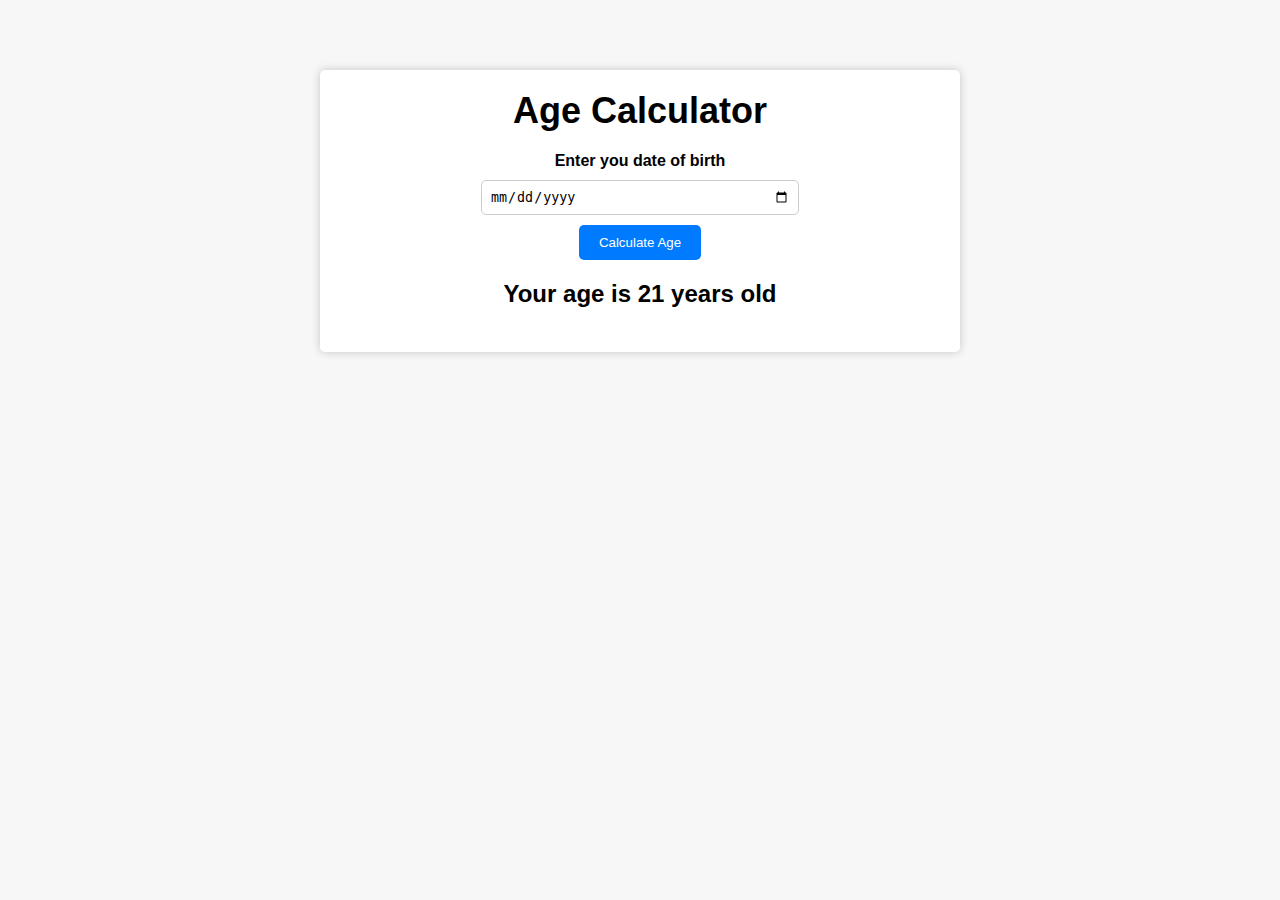
<file: age calculator/index.html>
<!DOCTYPE html>
<html lang="en">
<head>
    <meta charset="UTF-8">
    <meta http-equiv="X-UA-Compatible" content="IE=edge">
    <meta name="viewport" content="width=device-width, initial-scale=1.0">
    <title>Age Calculator</title>
    <link rel="stylesheet" href="style.css">
</head>
<body>
    <div class="container">
        <h1>Age Calculator</h1>
        <div class="form">
            <label for="birthday">Enter you date of birth</label>
            <input type="date" id="birthday" name="birthday">
            <button id="btn">Calculate Age</button>
            <p id="result">Your age is 21 years old</p>
        </div>
    </div>
<script src="index.js"></script>
</body>
</html>
</file>
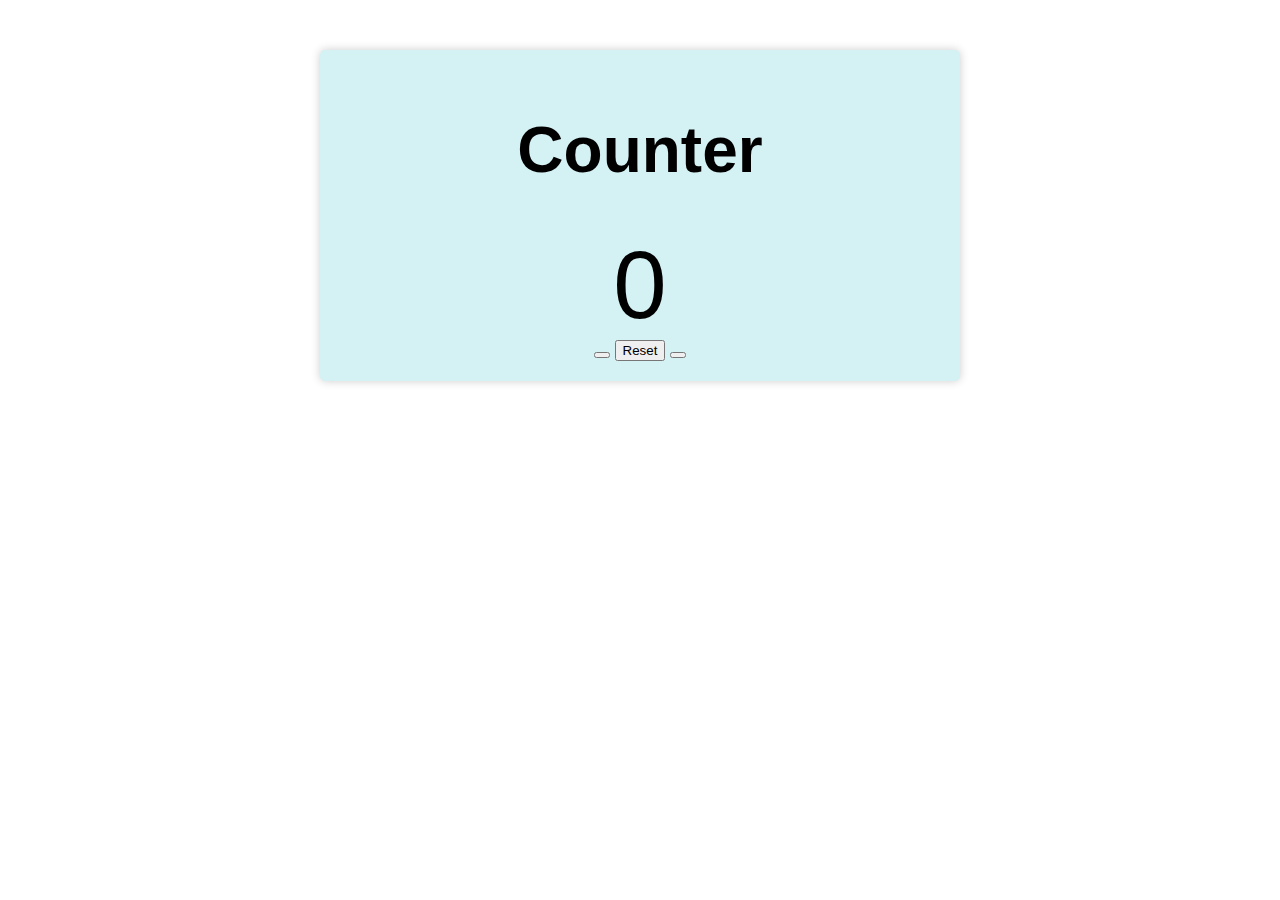
<file: Counter/index.html>
<!DOCTYPE html>
<html lang="en">
  <head>
    <meta charset="UTF-8" />
    <meta name="viewport" content="width=device-width, initial-scale=1.0" />
    <title>Counter Project</title>
    <link rel="stylesheet" href="https://cdnjs.cloudflare.com/ajax/libs/font-awesome/5.15.3/css/all.min.css" integrity="sha512-iBBXm8fW90+nuLcSKlbmrPcLa0OT92xO1BIsZ+ywDWZCvqsWgccV3gFoRBv0z+8dLJgyAHIhR35VZc2oM/gI1w==" crossorigin="anonymous" />
    <link href="https://cdn.jsdelivr.net/npm/bootstrap@5.0.0-beta3/dist/css/bootstrap.min.css" rel="stylesheet" integrity="sha384-eOJMYsd53ii+scO/bJGFsiCZc+5NDVN2yr8+0RDqr0Ql0h+rP48ckxlpbzKgwra6" crossorigin="anonymous">
    <link rel="stylesheet" href="style.css">
  </head>
  <body>
    <div class="container">
      <div>
        <h1>Counter</h1>
        <span class="value">0</span>
        <div>
          <button class="btn btn-danger decrease"><i class="fa fa-minus" aria-hidden="true"></i></button>
          <button class="btn btn-secondary reset">Reset</button>
          <button class="btn btn-success increase"><i class="fa fa-plus" aria-hidden="true"></i>
          </button>
        </div>
      </div>
    </div>
    <script src="counter.js"></script>
  </body>
</html>
</file>
<file: age calculator/style.css>
body {
    margin: 0;
    padding: 20px;
    font-family: "Montserrat", sans-serif;
    background-color: #f7f7f7;
  }
  
  .container {
    background-color: white;
    box-shadow: 0 0 10px rgba(0, 0, 0, 0.2);
    padding: 20px;
    max-width: 600px;
    margin: 0 auto;
    border-radius: 5px;
    margin-top: 50px;
  }
  
  h1 {
    font-size: 36px;
    text-align: center;
    margin-top: 0;
    margin-bottom: 20px;
  }
  
  .form {
    display: flex;
    flex-direction: column;
    align-items: center;
  }
  
  label {
    font-weight: bold;
    margin-bottom: 10px;
  }
  
  input {
    padding: 8px;
    border: 1px solid #ccc;
    border-radius: 5px;
    width: 100%;
    max-width: 300px;
  }
  
  button {
    background-color: #007bff;
    color: white;
    border: none;
    padding: 10px 20px;
    border-radius: 5px;
    margin-top: 10px;
    cursor: pointer;
    transition: background-color 0.3s ease;
  }
  
  button:hover {
    background-color: #0062cc;
  }
  
  #result {
    margin-top: 20px;
    font-size: 24px;
    font-weight: bold;
  }
</file>
<file: Counter/style.css>
body {
    margin: 0;
    padding: 0;
    font-family: sans-serif;
    text-align: center;
  }
  .container {
    background-color:#D4F1F4;
    box-shadow: 0 0 10px rgba(0, 0, 0, 0.2);
    padding: 20px;
    max-width: 600px;
    margin: 0 auto;
    border-radius: 5px;
    margin-top: 50px;
  }
  
  h1 {
    font-size: 4rem;
  }
  
  .value {
    font-size: 6rem;
  }
</file>
